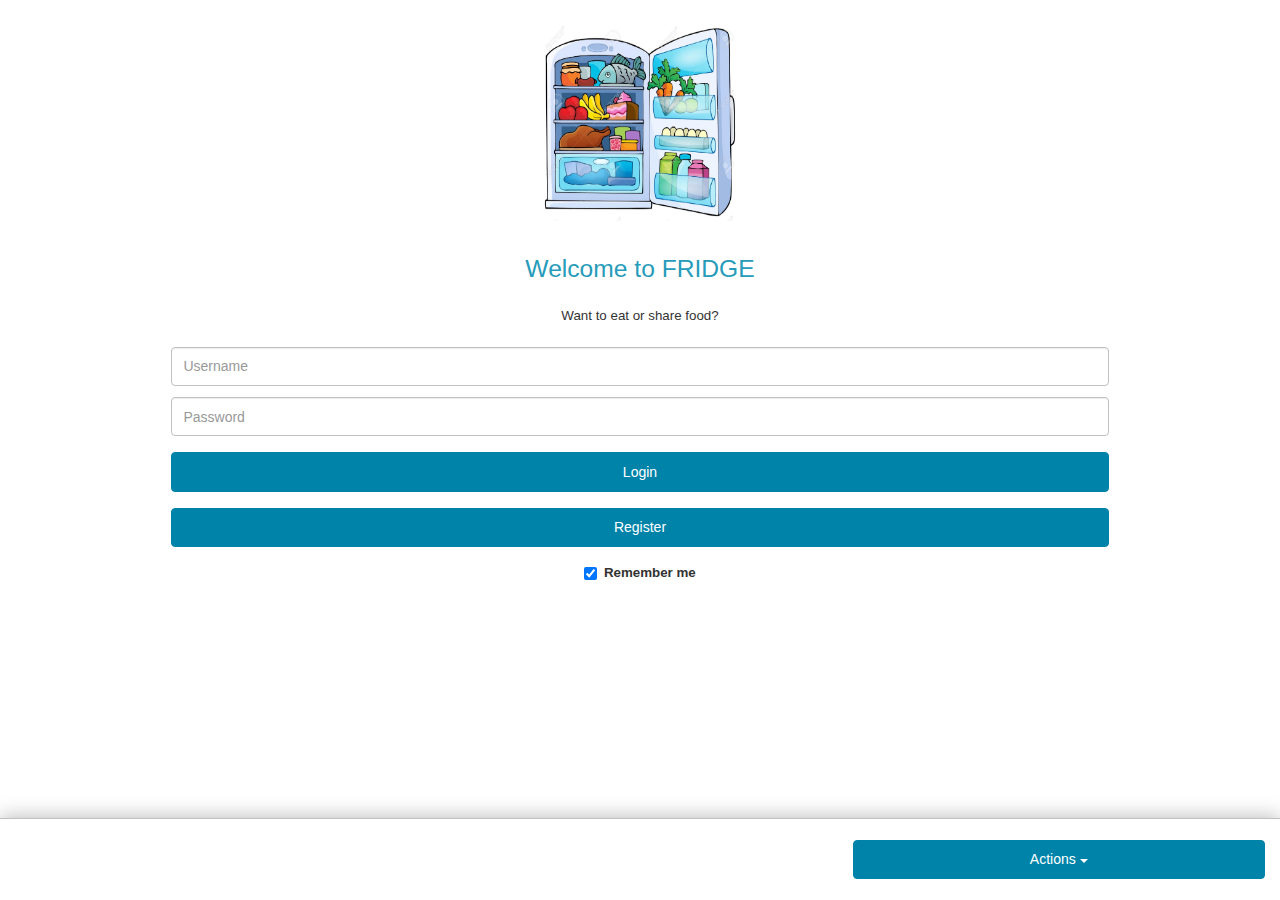
<file: www/login.html>
<!DOCTYPE html>
<!--
    Licensed to the Apache Software Foundation (ASF) under one
    or more contributor license agreements.  See the NOTICE file
    distributed with this work for additional information
    regarding copyright ownership.  The ASF licenses this file
    to you under the Apache License, Version 2.0 (the
    "License"); you may not use this file except in compliance
    with the License.  You may obtain a copy of the License at

    http://www.apache.org/licenses/LICENSE-2.0

    Unless required by applicable law or agreed to in writing,
    software distributed under the License is distributed on an
    "AS IS" BASIS, WITHOUT WARRANTIES OR CONDITIONS OF ANY
     KIND, either express or implied.  See the License for the
    specific language governing permissions and limitations
    under the License.
-->
<html>
    <head>
        <meta http-equiv="Content-Type" content="text/html; charset=UTF-8" />
        <meta name="format-detection" content="telephone=no" />
        <meta name="viewport" content="width=device-width, initial-scale=1.0, maximum-scale=1.0, user-scalable=no;" />
        <link rel="stylesheet" type="text/css" href="css/bootstrap.min.css" />
        <link rel="stylesheet" type="text/css" href="css/new.css" />
        <title>Fridge</title>


    </head>
<body>

    <div id="loading">
        <div id="loading-center">
            <div id="loading-center-absolute">
                <div class="object" id="first_object"></div>
                <div class="object" id="second_object"></div>
                <div class="object" id="third_object"></div>

            </div>
        </div>

    </div>



    <div class="content">

        <div class="row">
            <div id="deviceready" class="blink">
                <p class="event listening">Connecting to Device</p>
                <p class="event received">Device is Ready</p>
            </div>
        </div>
        <div id="to_hide3" class="pagetxt col-xs-12">
            <div class="logo"><img WIDTH="200" HEIGHT="200" src="img/fridge_icon.jpg"></div>
            <h1>Welcome to FRIDGE</h1>
            <p class="text-center">Want to eat or share food?</p>
        </div>
        <div class="loginform col-xs-12">
            <form id="f1">
                <input placeholder="Username" id="usr" type="text" class="form-control">
                <input id="pass" placeholder="Password" type="password" class="form-control">
                <div class="form-add">
                <input class="btn btn-default form-submit" type="button" onclick="validate()" id="login" value="Login">

                </div>
                <div class="form-add">
                    <input class="btn btn-default form-submit" type="button" onclick="validate()" id="register" value="Register">

                </div>

                <div class="form-add">
                    <label><input class="chkbx" type="checkbox" id="remember" checked="checked">Remember me</label>
                </div>
            </form>
        </div>





        <div id="bar_code" class="pagetxt col-xs-12">



         </div>




        <div id="content-inner">



            <div id="prodListId" class="prodlist col-xs-12"></div>

            <div class="footer fixed col-xs-12 line-item-summary">


                <!--<div class="total col-xs-12">
                      <div class="total-qty">
                          <span class="line-item-quantity-raw" id="items"></span>items
                      </div>
                      <div class="total-price line-item-total">
                          Total:<span  id="total"  class="line-item-total-raw"></span>
                      </div>
                      <div class="clearfix"></div>
                </div>-->
                <div class="footerbttns col-xs-12">
                    <!--<p align="center">
                        <img src="img/facebook_signin.png" onclick="validate()" style="max-width:60%" />
                    </p>
                    <p align="center">
                        <img src="img/LoginTwitter.png" onclick="validate()" style="max-width:60%" />
                    </p>-->
                    <div class="dropdown">
                        <button class="btn btn-primary dropdown-toggle" type="button" data-toggle="dropdown">Actions
                            <span class="caret"></span>
                        </button>
                        <ul class="dropdown-menu">
                            <li><a href="#" ><img src="img/facebook_signin.png" onclick="validate()" style="max-width:60%" /></a></li>
                            <li><a href="#"><img src="img/LoginTwitter.png" onclick="validate()" style="max-width:60%" /></a></li>
                            <li><a href="#"><img src="img/google.jpg" onclick="validate()" style="max-width:60%" /></a></li>
                        </ul>
                    </div>
                </div>
            </div>

         </div>


    </div>














        <script src="js/jquery-1.10.2.min.js"></script>
        <script src="js/bootstrap.min.js"></script>
    <!--<script type="text/javascript" src="cordova.js"></script>-->
        <script type="text/javascript" src="js/index1.js"></script>

        <script type="text/javascript">
            app.initialize();
        </script>
    </body>
</html>
</file>
<file: www/css/new.css>
* {
    -webkit-touch-callout: none;
    -webkit-text-size-adjust: none;
    -webkit-tap-highlight-color: rgba(0,0,0,0);
}

body {
    background-color:#ffffff;
    background-attachment:fixed;
    font-family:'HelveticaNeue-Light', 'HelveticaNeue', Helvetica, Arial, sans-serif;
    font-size:10pt;
    height:100%;
    margin:0;
    padding:0;
    width:100%;
    line-height:1.42;
    color:#333;
}
p{
    margin:0;
}

h1 {
    font-size:1.846em;
    font-weight:normal;
    margin:0;
    overflow:visible;
    padding:0;
    text-align:center;
    margin:0.5em 0 1em 0;
    color:#269bba;
}
.row{
    margin:0;
}
.fixed{
    position:fixed;
    z-index:100;
    padding-left:0;
    padding-right:0;
    margin-right:0;
    margin-left:0;
    background:#fff;
}

.event {
    color:#FFFFFF;
    font-size:1em;
    padding:0.2em 0;
    text-align:center;
}

.event.listening {
    background-color:#c44444;
    display:block;
}

.event.received {
    background-color:#50944b;
    display:none;
}

@keyframes fade {
    from { opacity: 1.0; }
    50% { opacity: 0.4; }
    to { opacity: 1.0; }
}
 
@-webkit-keyframes fade {
    from { opacity: 1.0; }
    50% { opacity: 0.4; }
    to { opacity: 1.0; }
}
 
.blink {
    animation:fade 3000ms infinite;
    -webkit-animation:fade 3000ms infinite;
}

.logo{
    padding:1.6em 0;
    text-align:center;
}
.logo.small{
    text-align:left;
}
.logo.small img{
    max-height:40px;
}

.pagetxt.fixed{
    margin-top:1.84em;
    background: #fff;
    border-bottom: 1px solid #c1c1c1;
    box-shadow: 0px 0px 20px rgba(0, 0, 0, 0.3);
    padding:0 15px;
}
.loginform{
    margin:1.6em 0;
}
.loginform #f1{
width:75%;
margin:0 auto;
}
.loginform .form-add{
text-align:center;
margin-top:1.2em;
}
.loginform .chkbx{
vertical-align:text-bottom;
margin-right:0.5em;
}
.loginform .divider{
margin:0 0.8em;
}
.loginform .form-control{
    display:block;
    margin-bottom:0.8em;
    border:1px solid #c1c1c1;
    height: 2.8em;
    padding: 0.8px 0.8em;
}
.loginform .btn{
    padding: 0.8px 2em ;
    height: 2.8em;
    width:100%;
    display:block;
    background:#0083a9;
    border:1px solid #0083a9;
    color:#fff;
}
.loginform .sel{
    display:inline-block;
    margin-bottom:0.4em;
    width:auto;
    border:1px solid #c1c1c1;
    height: 2.8em;
    padding: 0.8px 0.8em;
}
.sel{
    display:inline-block;
    width:auto;
    padding: 0.6px 0.4em;
    margin-bottom:0.6em;
   /* margin-left: 1.3em;*/

}

.filter{
    padding-bottom: 9px;
    margin: 10px 0 10px;
    border-bottom: 1px solid #eee;
    width: 100%;
    margin-left: 0em;
    margin-right: 1.0em;


}

.ranking img{
    margin-right: -5px;
}

.loginform .txta{
    width:100%;
    height: 100px;
}

.loginform .btn:hover{
    background:#269bba;
}
.scanbttn{
    padding:0;
}
.scanbttn .scan{
    width:75%;
    margin:1.2em auto 0 auto; 
    padding: 0.6em 1.2em;
    display:block;
    background:#0083a9;
    border:1px solid #0083a9;
    color:#fff;
}
.scanbttn .scan.topbtn{
    width:100%;
}
.scanbttn .scan:hover{
    background:#269bba;
}
.scanbttn .scan img{
    width:1.6em;
    margin-right:0.8em;
}
.prodlist{
    margin:8em 0 10em 0;
}
.prodlist .prodrow{
    padding:1.6em 0;
    border-bottom:1px solid #c1c1c1;
    clear: both;
}
.prodlist .field-content {
    display: inline;
}
.prodlist .cartprodname{
    float: left;
    width: 90%;
}
.prodlist .views-field-line-item-title {
    font-size: 1.2em;
    width: 100%;
    text-transform: none;
    color: #0083a9;
}
.prodlist .views-field-line-item-label {
    clear: both;
    font-size: 0.9em;
    width: 100%;
}

.prodlist .views-field-edit-delete {
    width: 9%;
    float: left;
    margin-left: 1%;
    text-align: right;
    margin-top: -2px;
}
.prodlist .views-field-edit-delete .btn {
    background: none;
    border: none;
    padding: 0;
    margin: 0;
}
.prodlist .views-field-edit-delete img {
    width:0.8em;
}
.prodlist .views-field-edit-quantity {
    float: left;
    padding-top: 0.8em;
    white-space: nowrap;
    margin-right:-1em;
}
.prodlist .views-field-edit-quantity .form-group{
    margin:0;
    display:inline;
}
.prodlist .views-field-edit-quantity .form-item .form-control {
    display: inline;
    width: 50%;
    border-radius: 0;
    padding: 0.8em 0.8em;
    border: 1px solid #c1c1c1;
    font-size: 1em;
}

.prodlist .views-field-commerce-unit-price {
    float: left;
    padding-top: 1.4em;
}
.prodlist .views-field-commerce-total {
    float: left;
    padding-top: 1.4em;
    text-align: left;
    margin-left:0.4em;
}
.footer.fixed{
    bottom:0;
    background: #fff;
    border-top: 1px solid #c1c1c1;
    box-shadow: 0px 0px 20px rgba(0, 0, 0, 0.3);
}
.footer .total{
    background:#f8f8f8;
    padding:0.8em 15px;
    font-size:1.2em;
    border-bottom: 1px solid #c1c1c1;
    font-weight:bold;
}
.footer .total .total-qty{
    float:left;
    width:50%;
    text-align:left;
}
.footer .total .total-price{
    float:left;
    width:50%;
    text-align:right;
}
.footer .footerbttns{
    padding:1.6em 15px;
}
.footer .footerbttns .btn{
    width:33%;
    margin: 0 0 0 0.8em;
    padding: 0.6em 1.2em;
    display: block;
    background: #0083a9;
    border: 1px solid #0083a9;
    color: #fff;
    float:right;
}
.footer .dropdown-menu {
    position: relative;
    top: 100%;
    left: 0;
    width:100%;
    float: left;
    padding:0;
    margin: 0.8em 0 0 0;
    list-style: none;
    font-size: 1em;
    background-color: #f8f8f8;
    border: 0;
    border: 0;
    border-radius: 4px;
    -webkit-box-shadow: none;
    box-shadow: none;
    background-clip: padding-box;
}
.footer .dropdown-menu li{
    text-align:right;
}
.footer .dropdown-menu li a{
    font-size:1.2em;
    display:block;
    padding:0.8em 1.2em;
    border-bottom:1px solid #e5e5e5;
    color:#0083a9;
    text-transform: uppercase;
}
.footer .dropdown-menu li a:hover, 
.footer .dropdown-menu li a:focus,
.footer .dropdown-menu li a:active
{
    background:#e5e5e5;
}

#loading{
    opacity: 0.4;
    filter: alpha(opacity=40); /* For IE8 and earlier */
}


#deviceready{
    display: none;
}

 #loading{
     /*background-color: #0083a9;*/
     height: 100%;
     width: 100%;
     position: fixed;
     z-index: 1;
     margin-top: 0px;
     top: 0px;
 }
#loading-center{
    width: 100%;
    height: 100%;
    position: relative;
}
#loading-center-absolute {
    position: absolute;
    left: 50%;
    top: 50%;
    height: 200px;
    width: 200px;
    margin-top: -100px;
    margin-left: -100px;
}
#loading{
    display: none;
}
.object{
    width: 50px;
    height: 50px;
    background-color: rgba(255,255,255,0);
    margin-right: auto;
    margin-left: auto;
    border: 4px solid #0083a9;
    left: 73px;
    top: 73px;
    position: absolute;
}

#first_object{
    -webkit-animation: first_object_animate 1s infinite ease-in-out;
    animation: first_object_animate 1s infinite ease-in-out;
}

#second_object{
    -webkit-animation: second_object 1s forwards, second_object_animate 1s infinite ease-in-out;
    animation: second_object 1s forwards, second_object_animate 1s infinite ease-in-out;
}
#third_object{
    -webkit-animation: third_object 1s forwards, third_object_animate 1s infinite ease-in-out;
    animation: third_object 1s forwards, third_object_animate 1s infinite ease-in-out;
}



@-webkit-keyframes second_object {
    100% { width: 100px; height:100px; left: 48px; top: 48px; }
}
@keyframes second_object {
    100% { width: 100px; height:100px; left: 48px; top: 48px; }
}


@-webkit-keyframes third_object {
    100% { width: 150px; height:150px; left: 23px; top: 23px;}
}
@keyframes third_object {
    100% { width: 150px; height:150px; left: 23px; top: 23px;}
}






@-webkit-keyframes first_object_animate {
    0% { -webkit-transform: perspective(100px); }
    50% { -webkit-transform: perspective(100px) rotateY(-180deg); }
    100% { -webkit-transform: perspective(100px) rotateY(-180deg) rotateX(-180deg); }
}

@keyframes first_object_animate {
    0% {
        transform: perspective(100px) rotateX(0deg) rotateY(0deg);
        -webkit-transform: perspective(100px) rotateX(0deg) rotateY(0deg);
    } 50% {
          transform: perspective(100px) rotateX(-180deg) rotateY(0deg);
          -webkit-transform: perspective(100px) rotateX(-180deg) rotateY(0deg) ;
      } 100% {
            transform: perspective(100px) rotateX(-180deg) rotateY(-180deg);
            -webkit-transform: perspective(100px) rotateX(-180deg) rotateY(-180deg);
        }
}



@-webkit-keyframes second_object_animate {
    0% { -webkit-transform: perspective(200px); }
    50% { -webkit-transform: perspective(200px) rotateY(180deg); }
    100% { -webkit-transform: perspective(200px) rotateY(180deg) rotateX(180deg); }
}


@keyframes second_object_animate {
    0% {
        transform: perspective(200px) rotateX(0deg) rotateY(0deg);
        -webkit-transform: perspective(200px) rotateX(0deg) rotateY(0deg);
    } 50% {
          transform: perspective(200px) rotateX(180deg) rotateY(0deg);
          -webkit-transform: perspective(200px) rotateX(180deg) rotateY(0deg) ;
      } 100% {
            transform: perspective(200px) rotateX(180deg) rotateY(180deg);
            -webkit-transform: perspective(200px) rotateX(180deg) rotateY(180deg);
        }
}




@-webkit-keyframes third_object_animate {
    0% { -webkit-transform: perspective(300px); }
    50% { -webkit-transform: perspective(300px) rotateY(-180deg); }
    100% { -webkit-transform: perspective(300px) rotateY(-180deg) rotateX(-180deg); }
}

@keyframes third_object_animate {
    0% {
        transform: perspective(300px) rotateX(0deg) rotateY(0deg);
        -webkit-transform: perspective(300px) rotateX(0deg) rotateY(0deg);
    } 50% {
          transform: perspective(300px) rotateX(-180deg) rotateY(0deg);
          -webkit-transform: perspective(300px) rotateX(-180deg) rotateY(0deg) ;
      } 100% {
            transform: perspective(300px) rotateX(-180deg) rotateY(-180deg);
            -webkit-transform: perspective(300px) rotateX(-180deg) rotateY(-180deg);
        }
}

.page-header {
    margin: 0px 0 20px;
}

.btn-primary {

    margin-right: 0.3em;
}
</file>
